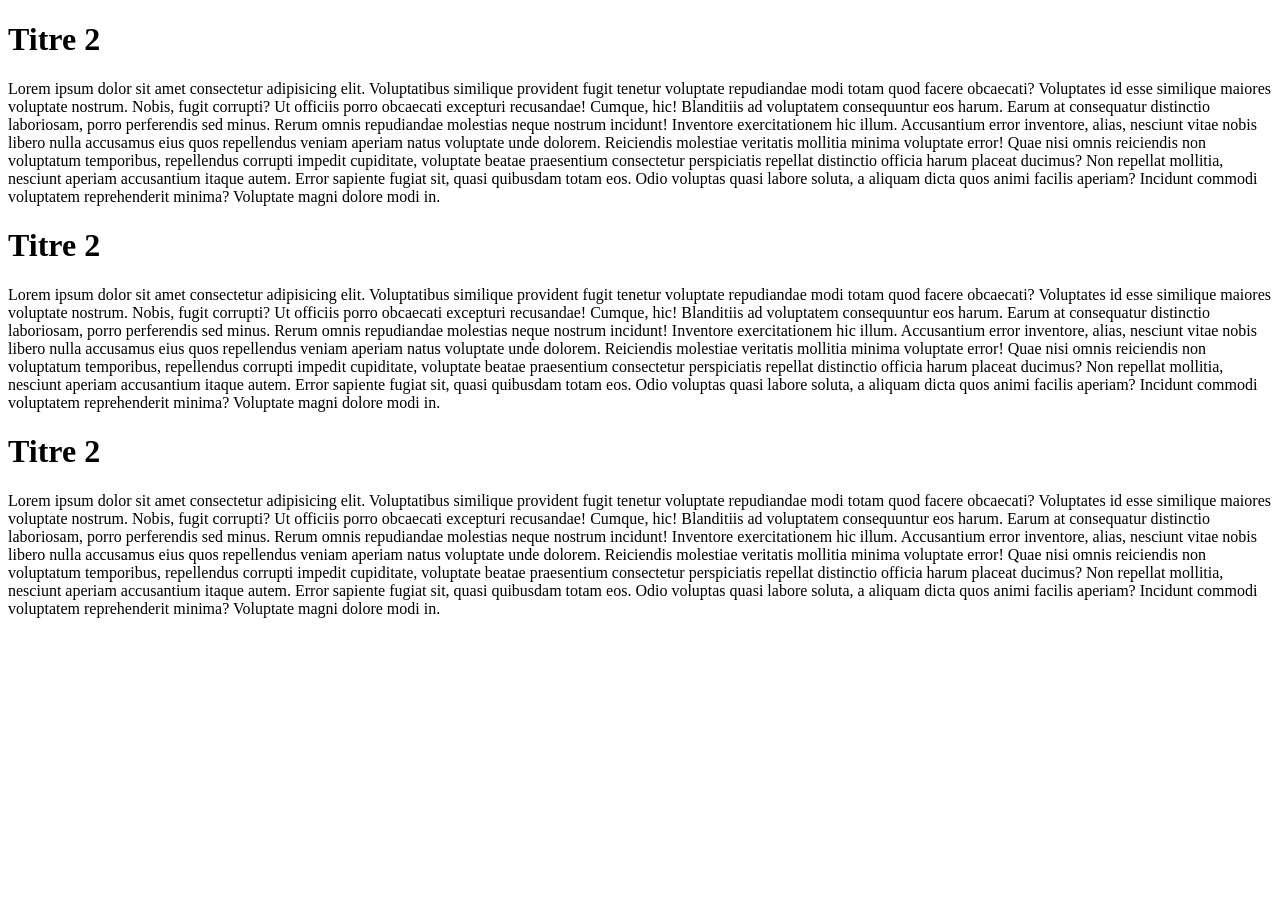
<file: index.html>
<!doctype html>
<html lang="en">
  <head>
    <meta charset="UTF-8" />
    <meta name="viewport" content="width=device-width, initial-scale=1.0" />
    <title>Document</title>
  </head>
  <body>
    <div class="test-1">
      <h1>Titre 2</h1>
      <p>
        Lorem ipsum dolor sit amet consectetur adipisicing elit. Voluptatibus
        similique provident fugit tenetur voluptate repudiandae modi totam quod
        facere obcaecati? Voluptates id esse similique maiores voluptate
        nostrum. Nobis, fugit corrupti? Ut officiis porro obcaecati excepturi
        recusandae! Cumque, hic! Blanditiis ad voluptatem consequuntur eos
        harum. Earum at consequatur distinctio laboriosam, porro perferendis sed
        minus. Rerum omnis repudiandae molestias neque nostrum incidunt!
        Inventore exercitationem hic illum. Accusantium error inventore, alias,
        nesciunt vitae nobis libero nulla accusamus eius quos repellendus veniam
        aperiam natus voluptate unde dolorem. Reiciendis molestiae veritatis
        mollitia minima voluptate error! Quae nisi omnis reiciendis non
        voluptatum temporibus, repellendus corrupti impedit cupiditate,
        voluptate beatae praesentium consectetur perspiciatis repellat
        distinctio officia harum placeat ducimus? Non repellat mollitia,
        nesciunt aperiam accusantium itaque autem. Error sapiente fugiat sit,
        quasi quibusdam totam eos. Odio voluptas quasi labore soluta, a aliquam
        dicta quos animi facilis aperiam? Incidunt commodi voluptatem
        reprehenderit minima? Voluptate magni dolore modi in.
      </p>
    </div>
    <div class="test-2">
      <h1>Titre 2</h1>
      <p>
        Lorem ipsum dolor sit amet consectetur adipisicing elit. Voluptatibus
        similique provident fugit tenetur voluptate repudiandae modi totam quod
        facere obcaecati? Voluptates id esse similique maiores voluptate
        nostrum. Nobis, fugit corrupti? Ut officiis porro obcaecati excepturi
        recusandae! Cumque, hic! Blanditiis ad voluptatem consequuntur eos
        harum. Earum at consequatur distinctio laboriosam, porro perferendis sed
        minus. Rerum omnis repudiandae molestias neque nostrum incidunt!
        Inventore exercitationem hic illum. Accusantium error inventore, alias,
        nesciunt vitae nobis libero nulla accusamus eius quos repellendus veniam
        aperiam natus voluptate unde dolorem. Reiciendis molestiae veritatis
        mollitia minima voluptate error! Quae nisi omnis reiciendis non
        voluptatum temporibus, repellendus corrupti impedit cupiditate,
        voluptate beatae praesentium consectetur perspiciatis repellat
        distinctio officia harum placeat ducimus? Non repellat mollitia,
        nesciunt aperiam accusantium itaque autem. Error sapiente fugiat sit,
        quasi quibusdam totam eos. Odio voluptas quasi labore soluta, a aliquam
        dicta quos animi facilis aperiam? Incidunt commodi voluptatem
        reprehenderit minima? Voluptate magni dolore modi in.
      </p>
    </div>
    <div class="test-3">
      <h1>Titre 2</h1>
      <p>
        Lorem ipsum dolor sit amet consectetur adipisicing elit. Voluptatibus
        similique provident fugit tenetur voluptate repudiandae modi totam quod
        facere obcaecati? Voluptates id esse similique maiores voluptate
        nostrum. Nobis, fugit corrupti? Ut officiis porro obcaecati excepturi
        recusandae! Cumque, hic! Blanditiis ad voluptatem consequuntur eos
        harum. Earum at consequatur distinctio laboriosam, porro perferendis sed
        minus. Rerum omnis repudiandae molestias neque nostrum incidunt!
        Inventore exercitationem hic illum. Accusantium error inventore, alias,
        nesciunt vitae nobis libero nulla accusamus eius quos repellendus veniam
        aperiam natus voluptate unde dolorem. Reiciendis molestiae veritatis
        mollitia minima voluptate error! Quae nisi omnis reiciendis non
        voluptatum temporibus, repellendus corrupti impedit cupiditate,
        voluptate beatae praesentium consectetur perspiciatis repellat
        distinctio officia harum placeat ducimus? Non repellat mollitia,
        nesciunt aperiam accusantium itaque autem. Error sapiente fugiat sit,
        quasi quibusdam totam eos. Odio voluptas quasi labore soluta, a aliquam
        dicta quos animi facilis aperiam? Incidunt commodi voluptatem
        reprehenderit minima? Voluptate magni dolore modi in.
      </p>
    </div>
  </body>
</html>
</file>
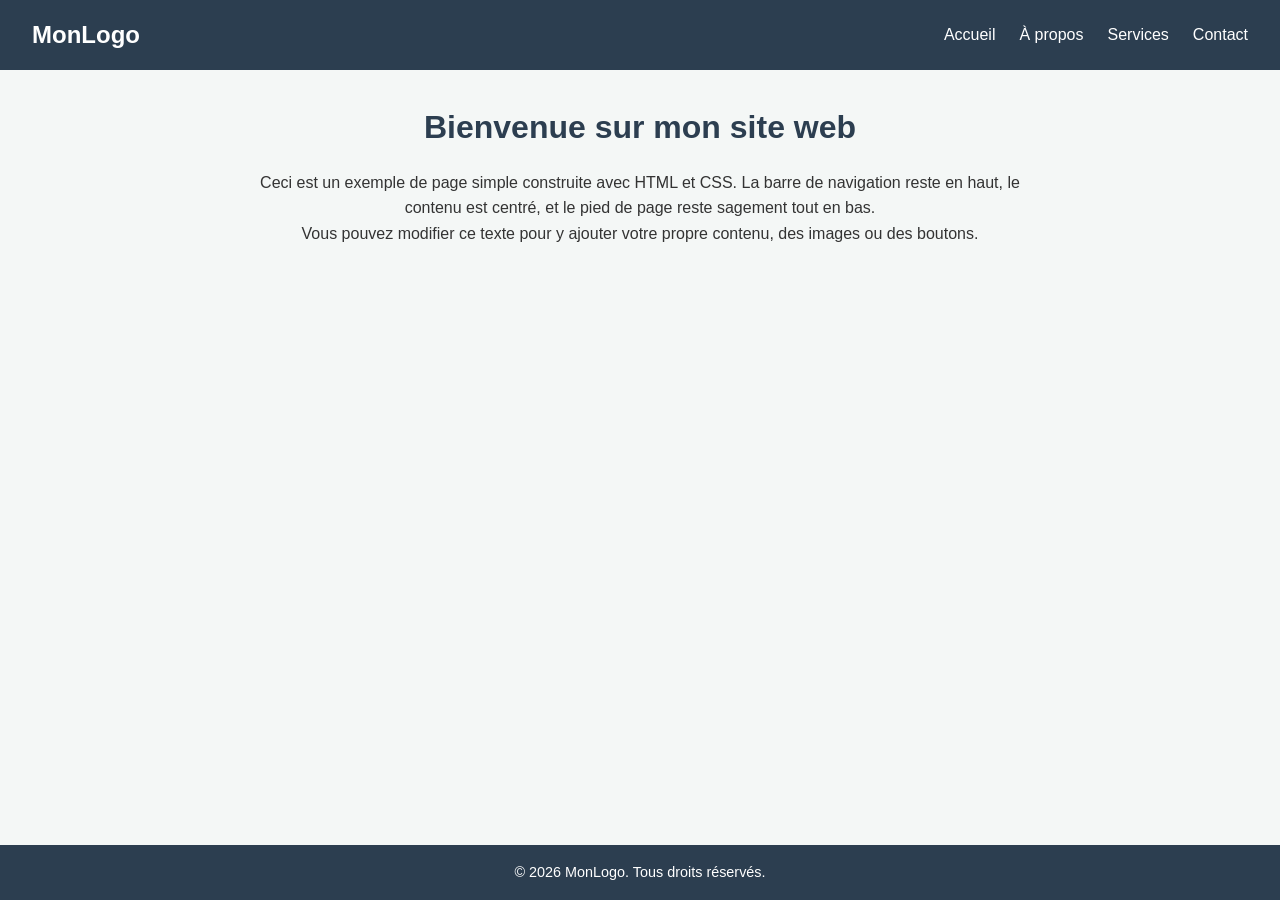
<file: armel.html>
<!doctype html>
<html lang="fr">
  <head>
    <meta charset="UTF-8" />
    <meta name="viewport" content="width=device-width, initial-scale=1.0" />
    <title>Mon Site Web Simple</title>
    <link rel="stylesheet" href="style.css" />
  </head>
  <body>
    <!-- BARRE DE NAVIGATION (NAVBAR) -->
    <header class="navbar">
      <div class="logo">MonLogo</div>
      <nav>
        <ul class="nav-links">
          <li><a href="#">Accueil</a></li>
          <li><a href="#">À propos</a></li>
          <li><a href="#">Services</a></li>
          <li><a href="#">Contact</a></li>
        </ul>
      </nav>
    </header>

    <!-- CONTENU PRINCIPAL DE LA PAGE -->
    <main class="content">
      <h1>Bienvenue sur mon site web</h1>
      <p>
        Ceci est un exemple de page simple construite avec HTML et CSS. La barre
        de navigation reste en haut, le contenu est centré, et le pied de page
        reste sagement tout en bas.
      </p>
      <p>
        Vous pouvez modifier ce texte pour y ajouter votre propre contenu, des
        images ou des boutons.
      </p>
    </main>

    <!-- PIED DE PAGE (FOOTER) -->
    <footer class="footer">
      <p>&copy; 2026 MonLogo. Tous droits réservés.</p>
    </footer>
  </body>
</html>
</file>
<file: style.css>
/* body {
  margin: 0;
  padding: 0;
  background-color: purple;
} */

/* RESET ET CONFIGURATION DE BASE */
* {
  margin: 0;
  padding: 0;
  box-sizing: border-box;
}

body {
  font-family: "Segoe UI", Tahoma, Geneva, Verdana, sans-serif;
  line-height: 1.6;
  color: #333;
  background-color: #f4f7f6;

  /* Astuce magique pour forcer le footer en bas de page */
  display: flex;
  flex-direction: column;
  min-height: 100vh;
}

/* STYLE DE LA NAVBAR */
.navbar {
  background-color: #2c3e50;
  color: #fff;
  display: flex;
  justify-content: space-between;
  align-items: center;
  padding: 1rem 2rem;
  position: sticky;
  top: 0;
  z-index: 100;
}

.navbar .logo {
  font-size: 1.5rem;
  font-weight: bold;
}

.nav-links {
  list-style: none;
  display: flex;
  gap: 1.5rem;
}

.nav-links a {
  color: #fff;
  text-decoration: none;
  font-weight: 500;
  transition: color 0.3s ease;
}

.nav-links a:hover {
  color: #1abc9c; /* Changement de couleur au survol */
}

/* STYLE DU CONTENU PRINCIPAL */
.content {
  flex: 1; /* Prend tout l'espace disponible entre la navbar et le footer */
  max-width: 800px;
  margin: 2rem auto;
  padding: 0 1rem;
  text-align: center;
}

.content h1 {
  margin-bottom: 1rem;
  color: #2c3e50;
}

/* STYLE DU FOOTER */
.footer {
  background-color: #2c3e50;
  color: #fff;
  text-align: center;
  padding: 1rem;
  font-size: 0.9rem;
}

/* ADAPTATION MOBILE (RESPONSIVE) */
@media (max-width: 600px) {
  .navbar {
    flex-direction: column;
    gap: 1rem;
  }

  .nav-links {
    gap: 1rem;
  }
}
</file>
